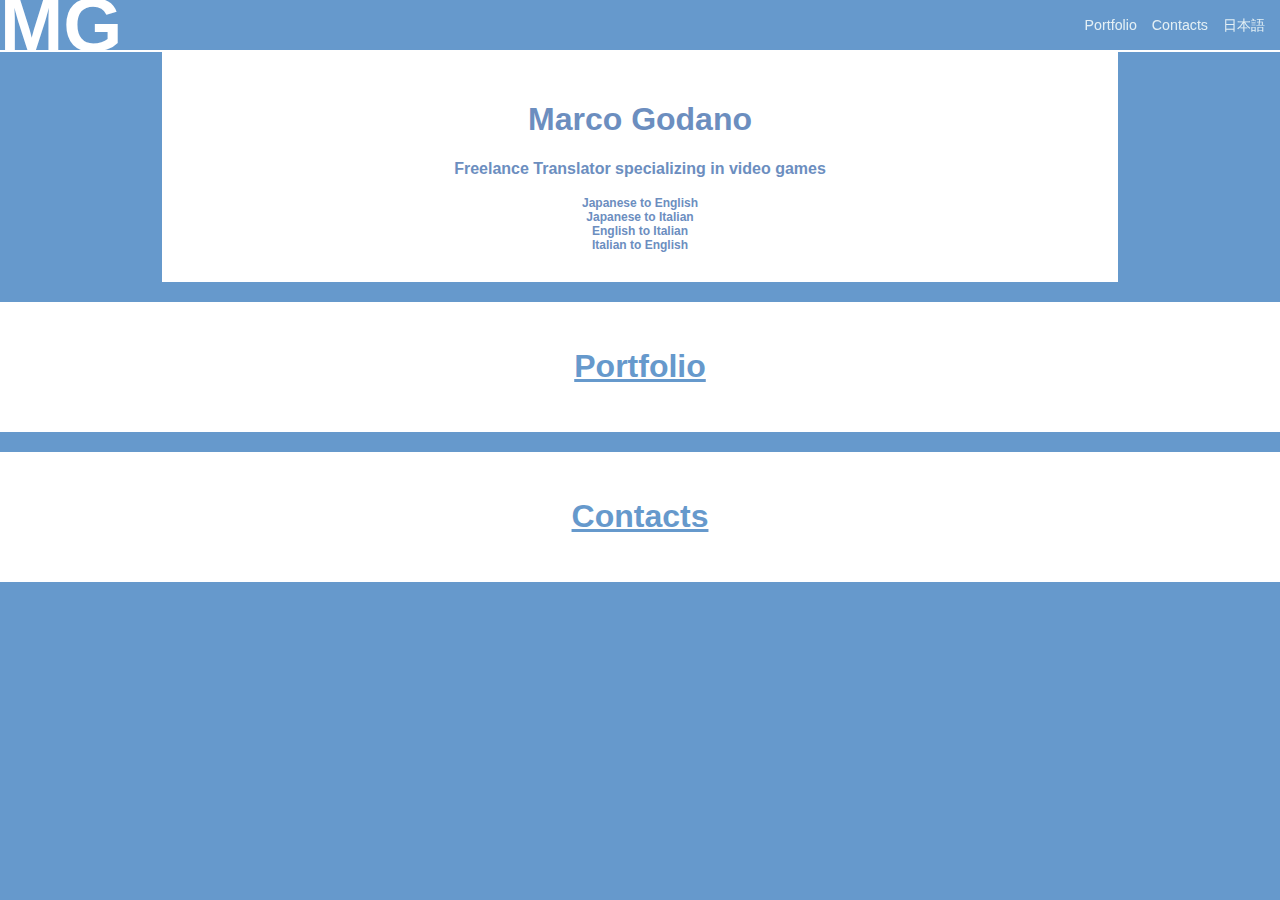
<file: index.html>
<!DOCTYPE html>
<html lang="en"><head>
  <meta charset="UTF-8">
  <meta name="viewport" content="width=device-width, initial-scale=1.0">
  <title>Marco Godano</title>
  
  <link rel="stylesheet" type="text/css" href="style.css?v=1">
  <link rel="shortcut icon" type="image/x-icon" href="favicon.ico">
  <script>
    // check if browser language is set to Japanese
    if (window.navigator.language === 'ja') {
      // redirect to Japanese version
      window.location.replace('homejp.html');
    }
  </script>
</head>
<body>
  <header>
	<nav>
		<ul>
          <li>MG</li>  
		  <li><a href="portfolio.html">Portfolio</a></li>
		  <li><a href="contacts.html">Contacts</a></li>
		  <li><a href="homejp.html" class="lingua">日本語</a></li>
		</ul>
	</nav>
  </header>
  <center>
  <div class="highlight" id="primo">
	  <h1>Marco Godano</h1>
	<a style="font-size: min(8vw,16px);">
		Freelance Translator specializing in video games
		<br><br>
		<a style="font-size: min(6vw,12px);">
		Japanese to English<br>Japanese to Italian<br>English to Italian<br>Italian to English
		</a></a>

  </div>
  </center>
  <div class="highlight hover-div" onclick="location.href='portfolio.html';" style="height: max(80px, 10vh); 
	  text-decoration: underline;">
    <h1>Portfolio</h1>
  </div>
  
  <div class="highlight hover-div" onclick="location.href='contacts.html';" style="height: max(80px, 10vh); 
	  text-decoration: underline;">
    <h1>Contacts</h1>
  </div>



</body></html>
</file>
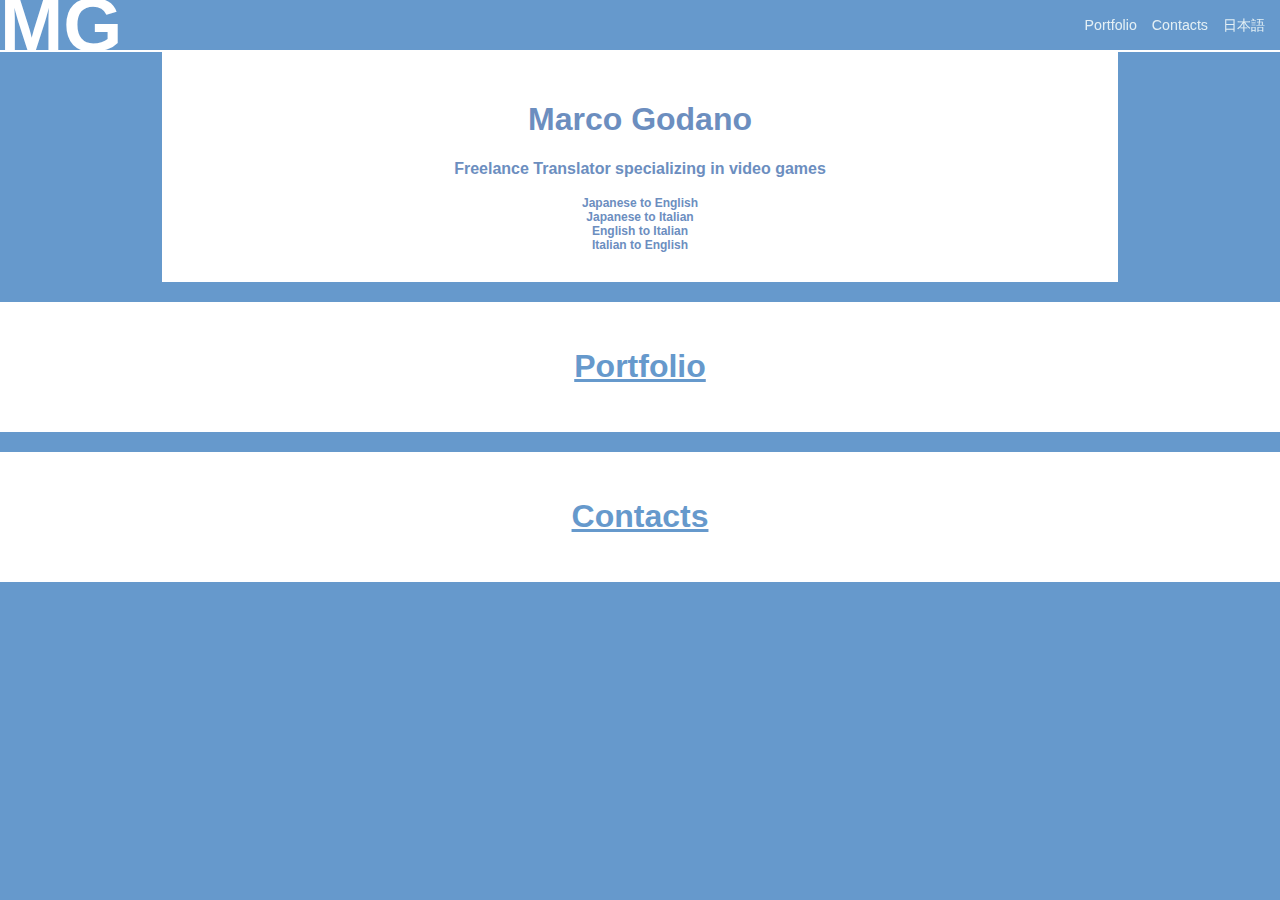
<file: home.html>
<!DOCTYPE html>
<html lang="en"><head>
  <meta charset="UTF-8">
  <meta name="viewport" content="width=device-width, initial-scale=1.0">
  <title>Marco Godano</title>
  
  <link rel="stylesheet" type="text/css" href="style.css?v=1">
  <link rel="shortcut icon" type="image/x-icon" href="favicon.ico">
</head>
<body>
  <header>
	<nav>
		<ul>
          <li>MG</li>  
		  <li><a href="portfolio.html">Portfolio</a></li>
		  <li><a href="contacts.html">Contacts</a></li>
		  <li><a href="homejp.html" class="lingua">日本語</a></li>
		</ul>
	</nav>
  </header>
  <center>
  <div class="highlight" id="primo">
	  <h1>Marco Godano</h1>
	<a style="font-size: min(8vw,16px);">
		Freelance Translator specializing in video games
		<br><br>
		<a style="font-size: min(6vw,12px);">
		Japanese to English<br>Japanese to Italian<br>English to Italian<br>Italian to English
		</a></a>

  </div>
  </center>
  <div class="highlight hover-div" onclick="location.href='portfolio.html';" style="height: max(80px, 10vh); 
	  text-decoration: underline;">
    <h1>Portfolio</h1>
  </div>
  
  <div class="highlight hover-div" onclick="location.href='contacts.html';" style="height: max(80px, 10vh); 
	  text-decoration: underline;">
    <h1>Contacts</h1>
  </div>



</body></html>
</file>
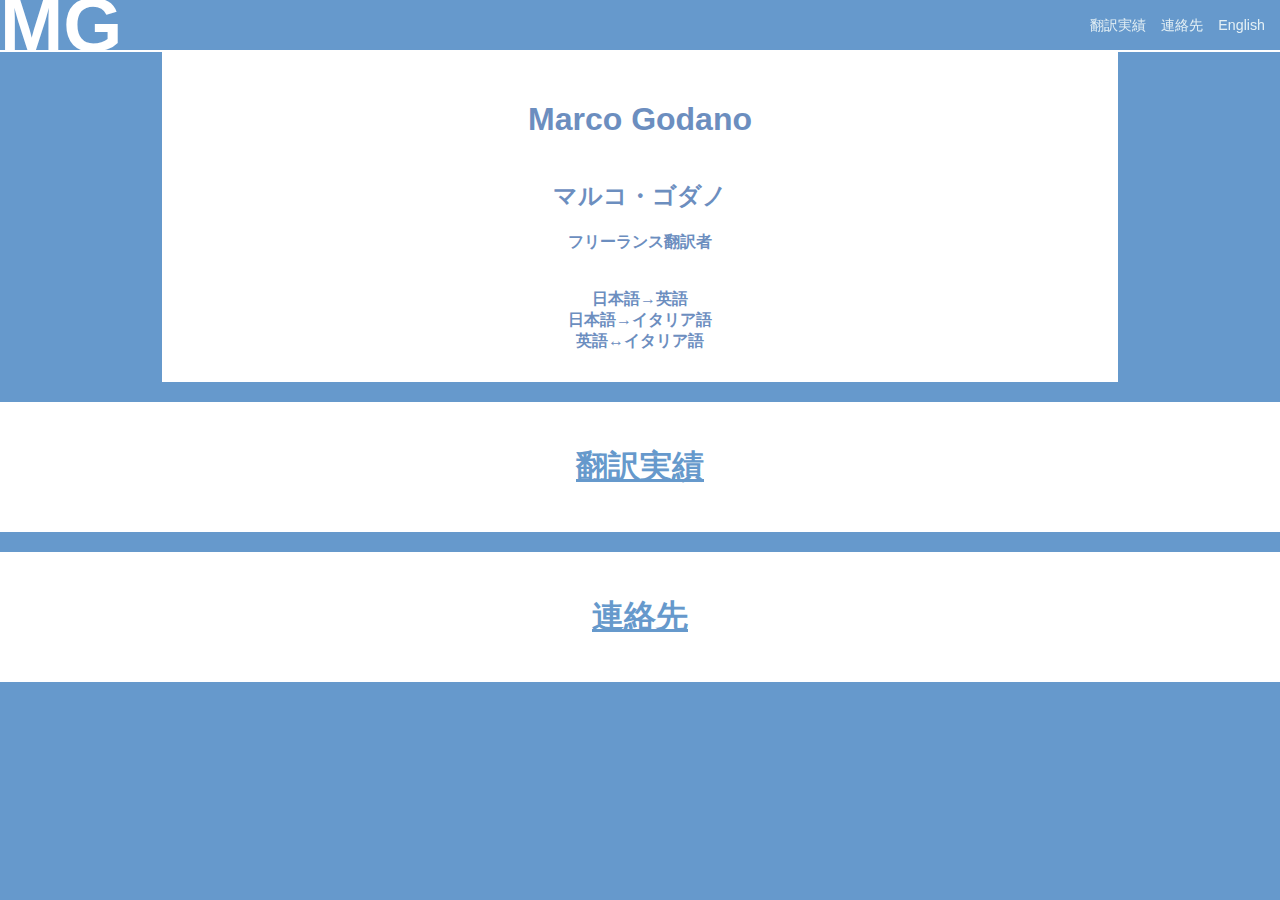
<file: homejp.html>
<!DOCTYPE html>
<html lang="ja"><head>
  <meta charset="UTF-8">
  <meta name="viewport" content="width=device-width, initial-scale=1.0">
  <title>Marco Godano</title>
  
  <link rel="stylesheet" type="text/css" href="style.css?v=1">
  <link rel="shortcut icon" type="image/x-icon" href="favicon.ico">
  
</head>
<body>
  <header>
	<nav>
		<ul>
          <li>MG</li>  
		  <li><a href="portfoliojp.html">翻訳実績</a></li>
		  <li><a href="contactsjp.html">連絡先</a></li>
		  <li><a href="home.html" class="lingua">English</a></li>
		</ul>
	</nav>
  </header>
  <center>
  <div class="highlight" id="primo"><h1>Marco Godano</h1><h2>マルコ・ゴダノ</h2>
	<a><a>フリーランス翻訳者</a>
<br><br>
	</a><a>
	日本語→英語<br>日本語→イタリア語<br>英語↔イタリア語</a>
	  
  </div>
  </center>
  <div class="highlight hover-div" onclick="location.href='portfoliojp.html';" style="height: max(80px, 10vh); 
	  text-decoration: underline;">
    <h1>翻訳実績</h1>
  </div>
  
  <div class="highlight hover-div" onclick="location.href='contactsjp.html';" style="height: max(80px, 10vh); 
	  text-decoration: underline;">
    <h1>連絡先</h1>
  </div>



</body></html>
</file>
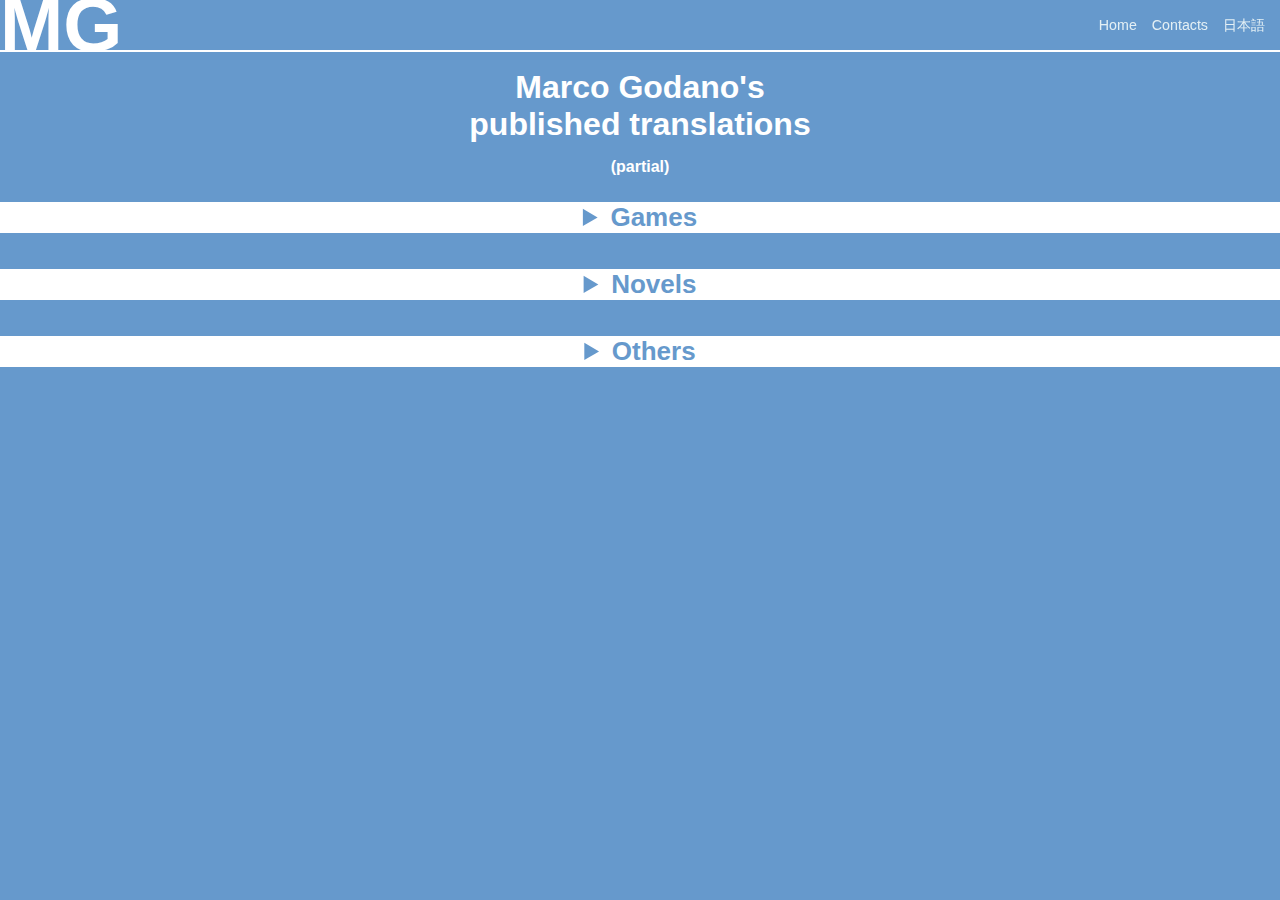
<file: portfolio.html>
<!DOCTYPE html>
<html lang="en">
  <head>
    <meta charset="UTF-8">
    <meta name="viewport" content="width=device-width, initial-scale=1.0">
	
  <link rel="stylesheet" type="text/css" href="style.css?v=1">
  <link rel="shortcut icon" type="image/x-icon" href="favicon.ico">
    <title>Portfolio</title>
    <style>
   
		
    </style>
  </head>
  <body>
  <header>
	<nav>
		<ul>
          <li>MG</li>
		  <li><a href="home.html">Home</a></li>
		  <li><a href="contacts.html">Contacts</a></li>
		  <li><a href="portfoliojp.html" class="lingua">日本語</a></li>
		</ul>
	</nav>
  </header>
	<br>
	<center>
	<h1><font color="white">Marco Godano's<br>published translations<br><font size="-0.5">(partial)</font></font></h1>
	<details>
		<summary>Games</summary>
		  <div class="grid-container">
			  <div class="grid-item">
			  <h2>FFVII Rebirth</h2>
			  <img src="ff7.jpg" alt="Image 1">
			  <div class="expandable-section">
				<p>Japanese to Italian translation<br><br>PS5</p>
			  </div>
			  </div>
			<div class="grid-item">
			  <h2>Triangle Strategy</h2>
			  <img src="Triangle strategy.jpg" alt="Image 1">
			  <div class="expandable-section">
				<p>Japanese to Italian translation<br><br>Nintendo Switch</p>
			  </div>
			</div>
			<div class="grid-item">
			  <h2>Octopath Traveler II</h2>
			  <img src="octopath.jpg" alt="Image 2">
			  <div class="expandable-section">
				<p>Japanese to Italian translation<br><br>Nintendo Switch, PS5, PS4, Steam</p>
			  </div>
			</div>
			<div class="grid-item">
			  <h2>Voice of Cards</h2>
			  <img src="Voice of Cards.png" alt="Image 3">
			  <div class="expandable-section">
				<p>(Including sequels)<br>Japanese to Italian translation<br><br>Nintendo Switch, PS4, Steam</p>
			  </div>
			</div>
			<div class="grid-item">
			  <h2>ghostpia: Season One</h2>
			  <img src="ghostpia.png" alt="Image 3">
			  <div class="expandable-section">
				<p>Japanese to English editing<br><br>Nintendo Switch, Steam</p>
			  </div>
			</div>
			<div class="grid-item">
			  <h2>OU</h2>
			  <img src="OU.png" alt="Image 3">
			  <div class="expandable-section">
				<p>Japanese to English translation<br><br>Nintendo Switch, Steam</p>
			  </div>
			</div>
			<div class="grid-item">
			  <h2>Recolit</h2>
			  <img src="recolit.jpg" alt="Image 3">
			  <div class="expandable-section">
				<p>Japanese to English<br><br>Steam</p>
			  </div>
			</div>
			<div class="grid-item">
			  <h2>Needy Streamer Overload</h2>
			  <img src="needy.png" alt="Image 3">
			  <div class="expandable-section">
				<p>Japanese to Italian Editing<br><br>Nintendo Switch, Steam</p>
			  </div>
			</div>
			<div class="grid-item">
			  <h2>Puzzle Bobble Everybubble!</h2>
			  <img src="bubble.png" alt="Image 3">
			  <div class="expandable-section">
				<p>Japanese to Italian translation<br><br>Nintendo Switch</p>
			  </div>
			</div>
			<div class="grid-item">
			  <h2>Ib</h2>
			  <img src="ib.png" alt="Image 3">
			  <div class="expandable-section">
				<p>Japanese to Italian translation<br><br>Nintendo Switch, Steam</p>
			  </div>
			</div>
			<div class="grid-item">
			  <h2>Unreal Life</h2>
			  <img src="unreal life.png" alt="Image 3">
			  <div class="expandable-section">
				<p>Japanese to English translation,<br>Japanese to Italian translation,<br>project management for French, German, and Spanish<br><br>Nintendo Switch, Steam, iOS</p>
			  </div>
			</div>
			<div class="grid-item">
			  <h2>World for Two</h2>
			  <img src="World for Two.png" alt="Image 3">
			  <div class="expandable-section">
				<p>Japanese to English translation<br><br>Nintendo Switch, Steam, iOS, Android</p>
			  </div>
			</div>
			  <div class="grid-item">
			  <h2>Makoto Wakaido's Case Files</h2>
			  <img src="wakaido.jpg" alt="Image 3">
			  <div class="expandable-section">
				<p>Japanese to English translation<br><br>Nintendo Switch, Steam</p>
			  </div>
			</div>
			  <div class="grid-item">
			  <h2>Naruto To Boruto</h2>
			  <img src="naruto.jpg" alt="Image 3">
			  <div class="expandable-section">
				<p>Japanese to English translation<br><br>PS4, Xbox One, Xbox Series X/S</p>
			  </div>
			</div>
			<div class="grid-item">
			  <h2>RPG Time: The Legend of Wright</h2>
			  <img src="legend of wright.png" alt="Image 3">
			  <div class="expandable-section">
				<p>Japanese to English translation<br><br>Nintendo Switch, PS4,<br>Xbox One, Steam</p>
			  </div>
			</div>
			<div class="grid-item">
			  <h2>Kotodama Diary</h2>
			  <img src="kotodama.png" alt="Image 3">
			  <div class="expandable-section">
				<p>Japanese to English translation<br><br>iOS, Android</p>
			  </div>
			</div>
			<div class="grid-item">
			  <h2>Trek to Yomi</h2>
			  <img src="trektoyomi.png" alt="Image 3">
			  <div class="expandable-section">
				<p>English voice-over script editing<br><br>Steam, PS4, PS5, Xbox One, Xbox Series X/S</p>
			  </div>
			</div>
			<div class="grid-item">
			  <h2>GenEi EP</h2>
			  <img src="genei.png" alt="Image 3">
			  <div class="expandable-section">
				<p>Japanese to English translation<br><br>iOS, Android</p>
			  </div>
			</div>
			<div class="grid-item">
			  <h2>Rogue with the Dead</h2>
			  <img src="rogue.png" alt="Image 3">
			  <div class="expandable-section">
				<p>Japanese to English translation<br><br>iOS, Android</p>
			  </div>
			</div>
			<div class="grid-item">
			  <h2>Dungeon and Gravestone</h2>
			  <img src="dungeon.png" alt="Image 3">
			  <div class="expandable-section">
				<p>Japanese to English translation<br><br>Nintendo Switch, PS4,<br>Xbox One, Steam, Mobile</p>
			  </div>
			</div>
		</details>
		</center>
		<br>
		<br>
			<details>
				<summary>Novels</summary>
				<center>
		  <div class="grid-container">
			<div class="grid-item">
			  <h2><font size="4">My Next Life as a Villainess</font></h2>
			  <img src="otome.png" alt="Image 3">
			  <div class="expandable-section">
				<p>Japanese to English translation</p>
			  </div>
			 </div>
			<div class="grid-item">
			  <h2><font size="4">Guide to the Perfect Otaku Girlfriend</font></h2>
			  <img src="dousei.png" alt="Image 3">
			  <div class="expandable-section">
				<p>Japanese to English translation</p>
			  </div>
			 </div>
			 </div>
			 </center>
			</details>
		<br>
		<br>
		<details>
			<summary>Others</summary>
			<br>
			<center>Articles, interviews, and rules for the "Pokémon Trading Card Game Illustration Contest" for Creatures, Inc.<br>
				Several independently-published manga (number unknown, over 10.000 pages total)<br>
				Subtitles for several anime series and movies<br>
				Software UI<br>
				University textbooks (finance, computer science)<br>
				User manuals (software, audio equipment, etc.)<br>
				Software documentation<br>
				Etc.<br><br>
			
			</center>
		</details>
<script>
// Get all the grid items
const gridItems = document.querySelectorAll('.grid-item');
// Add a click event listener to each grid item
gridItems.forEach(item => {
item.addEventListener('click', () => {
// Collapse all other expandable sections
gridItems.forEach(otherItem => {
if (otherItem !== item) {
otherItem.querySelector('.expandable-section').classList.remove('show');
}
});
// Toggle the clicked item's expandable section
item.querySelector('.expandable-section').classList.toggle('show');
});
});

//handle the details elements closing and such
var detailsElements = document.getElementsByTagName('details');
    
    // Attach a click event listener to each details element
var detailsElements = document.getElementsByTagName('details');

for (var i = 0; i < detailsElements.length; i++) {
  detailsElements[i].addEventListener('click', function(event) {
    // Collapse all other details elements
    for (var j = 0; j < detailsElements.length; j++) {
      if (detailsElements[j] !== event.target && !detailsElements[j].contains(event.target)) {
        detailsElements[j].removeAttribute('open');
      }
    }
  });
}

</script>

  </body>
</html>
</file>
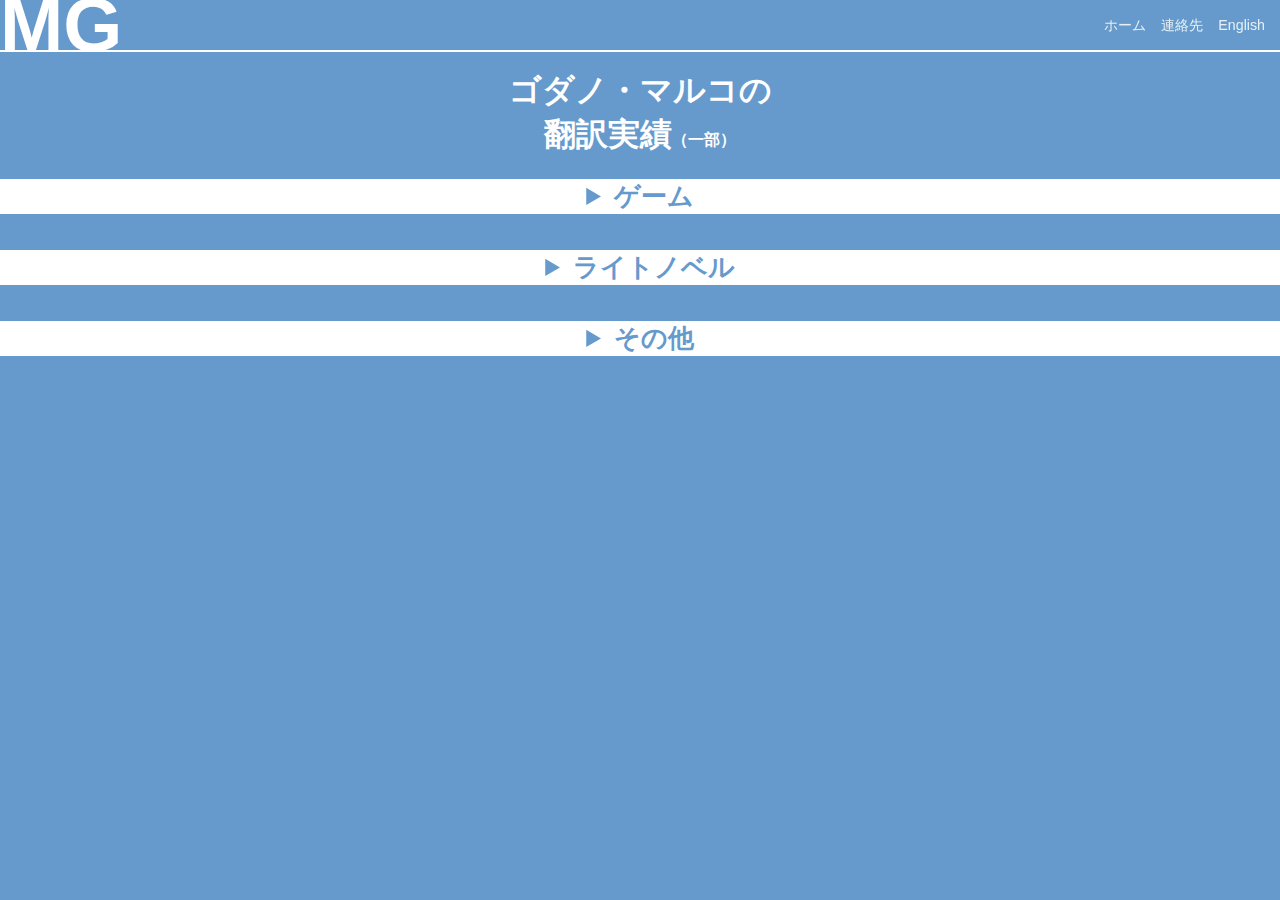
<file: portfoliojp.html>
<!DOCTYPE html>
<html lang="ja">
  <head>
    <meta charset="UTF-8">
    <meta name="viewport" content="width=device-width, initial-scale=1.0">
    <title>翻訳実績</title>
	
	<link rel="stylesheet" type="text/css" href="style.css?v=1">
  	<link rel="shortcut icon" type="image/x-icon" href="favicon.ico">
    <style>
    </style>
  </head>
  <body>
  <header>
	<nav>
		<ul>
		  <li>MG</li>
		  <li><a href="homejp.html">ホーム</a></li>
		  <li><a href="contactsjp.html">連絡先</a></li>
		  <li><a href="portfolio.html" class="lingua">English</a></li>
		</ul>
	</nav>
  </header>
	<br>
	<center>
	<h1><font color="white">ゴダノ・マルコの<br>翻訳実績<font size="-0.5">（一部）</font></font></h1>
	<details>
		<summary>ゲーム</summary>
		  <div class="grid-container">
			  <div class="grid-item">
			  <h2>FFVII REBIRTH</h2>
			  <img src="ff7.jpg" alt="Image 1">
			  <div class="expandable-section">
				<p>日本語→イタリア語　翻訳<br><br>PS5</p>
			  </div>
			  </div>
			<div class="grid-item">
			  <h2>トライアングルストラテジー</h2>
			  <img src="Triangle strategy.jpg" alt="Image 1">
			  <div class="expandable-section">
				<p>日本語→イタリア語　翻訳<br><br>Nintendo Switch</p>
			  </div>
			</div>
			<div class="grid-item">
			  <h2>オクトパストラベラーⅡ</h2>
			  <img src="octopath.jpg" alt="Image 2">
			  <div class="expandable-section">
				<p>日本語→イタリア語　翻訳<br><br>Nintendo Switch・PS5・PS4・Steam</p>
			  </div>
			</div>
			<div class="grid-item">
			  <h2>Voice of Cards シリーズ</h2>
			  <img src="Voice of Cards.png" alt="Image 3">
			  <div class="expandable-section">
				<p>『ドラゴンの島』<br>『できそこないの巫女』<br>『囚われの魔物』<br>と、全シリーズの翻訳に携わりました。<br><br>日本語→イタリア語　翻訳<br><br>Nintendo Switch・PS4・Steam</p>
			  </div>
			</div>
			<div class="grid-item">
			  <h2>ghostpia Season One</h2>
			  <img src="ghostpia.png" alt="Image 2">
			  <div class="expandable-section">
				<p>日本語→英語　編集<br><br>Nintendo Switch・Steam</p>
			  </div>
			</div>
			<div class="grid-item">
			  <h2>OU</h2>
			  <img src="OU.png" alt="Image 2">
			  <div class="expandable-section">
				<p>日本語→英語　翻訳<br><br>Nintendo Switch・Steam</p>
			  </div>
			</div>
			  <div class="grid-item">
			  <h2>Recolit</h2>
			  <img src="recolit.jpg" alt="Image 2">
			  <div class="expandable-section">
				<p>日本語→英語　翻訳<br><br>Steam</p>
			  </div>
			</div>
			<div class="grid-item">
			  <h2>NEEDY GIRL OVERDOSE</h2>
			  <img src="needy.png" alt="Image 2">
			  <div class="expandable-section">
				<p>日本語→イタリア語　編集<br><br>Nintendo Switch・Steam</p>
			  </div>
			</div>
			<div class="grid-item">
			  <h2>パズルボブル エブリバブル</h2>
			  <img src="bubble.png" alt="Image 2">
			  <div class="expandable-section">
				<p>日本語→イタリア語　翻訳<br><br>Nintendo Switch</p>
			  </div>
			</div>
			<div class="grid-item">
			  <h2>イヴ</h2>
			  <img src="ib.png" alt="Image 3">
			  <div class="expandable-section">
				<p>日本語→イタリア語　翻訳<br><br>Nintendo Switch・Steam</p>
			  </div>
			</div>
			<div class="grid-item">
			  <h2>アンリアルライフ</h2>
			  <img src="unreal life.png" alt="Image 3">
			  <div class="expandable-section">
				<p>日本語→英語　翻訳<br><br>日本語→イタリア語　翻訳<br><br>FIGS翻訳の<br>プロジェクトマネジメント<br><br>Nintendo Switch・Steam・iOS</p>
			  </div>
			</div>
			<div class="grid-item">
			  <h2>ワールドフォートゥー</h2>
			  <img src="World for Two.png" alt="Image 3">
			  <div class="expandable-section">
				<p>日本語→英語　翻訳<br><br>Nintendo Switch・<br>Steam・モバイル</p>
			  </div>
			</div>
			  
			<div class="grid-item">
			  <h2>和階堂真の事件簿</h2>
			  <img src="wakaido.jpg" alt="Image 3">
			  <div class="expandable-section">
				<p>日本語→英語　翻訳<br><br>PS4・Xbox One・<br>Xbox Series X/S</p>
			  </div>
			</div>
			  <div class="grid-item">
			  <h2>NARUTO TO BORUTO</h2>
			  <img src="naruto.jpg" alt="Image 3">
			  <div class="expandable-section">
				<p>日本語→英語　翻訳<br><br>Nintendo Switch・Steam</p>
			  </div>
			</div>
			<div class="grid-item">
			  <h2>RPGタイム！～ライトの伝説～</h2>
			  <img src="legend of wright.png" alt="Image 3">
			  <div class="expandable-section">
				<p>日本語→英語　翻訳<br><br>Nintendo Switch・PS4・<br>Xbox One・Steam</p>
			  </div>
			</div>
			<div class="grid-item">
			  <h2>ことだま日記</h2>
			  <img src="kotodama.png" alt="Image 3">
			  <div class="expandable-section">
				<p>日本語→英語　翻訳<br><br>モバイル</p>
			  </div>
			</div>
			<div class="grid-item">
			  <h2>Trek to Yomi</h2>
			  <img src="trektoyomi.png" alt="Image 3">
			  <div class="expandable-section">
				<p>英語の吹き替え用脚本編集<br><br>Steam・PS4・PS5・<br>Xbox One・Xbox Series X/S</p>
			  </div>
			</div>
			<div class="grid-item">
			  <h2>幻影 EP</h2>
			  <img src="genei.png" alt="Image 3">
			  <div class="expandable-section">
				<p>日本語→英語　翻訳<br><br>モバイル</p>
			  </div>
			</div>
			<div class="grid-item">
			  <h2>ローグウィズデッド</h2>
			  <img src="rogue.png" alt="Image 3">
			  <div class="expandable-section">
				<p>日本語→英語　翻訳<br><br>モバイル</p>
			  </div>
			</div>
			<div class="grid-item">
			  <h2>ダンジョンに捧ぐ墓標</h2>
			  <img src="dungeon.png" alt="Image 3">
			  <div class="expandable-section">
				<p>日本語→英語　翻訳<br><br>Nintendo Switch・PS4・<br>Xbox One・Steam・Mobile</p>
			  </div>
			</div>
		</details>
		</center>
		<br>
		<br>
			<details>
				<summary>ライトノベル</summary>
				<center>
		  <div class="grid-container">
			<div class="grid-item">
			  <h2><font size="4">乙女ゲームの破滅フラグしかない<br>悪役令嬢に転生してしまった…</font></h2>
			  <img src="otome.png" alt="Image 3">
			  <div class="expandable-section">
				<p>日本語→英語　翻訳</p>
			  </div>
			 </div>
			<div class="grid-item">
			  <h2><font size="4">同棲から始まる<br>オタク彼女の作りかた</font></h2>
			  <img src="dousei.png" alt="Image 3">
			  <div class="expandable-section">
				<p>日本語→英語　翻訳</p>
			  </div>
			 </div>
			 </div>
			 </center>
			</details>
		<br>
		<br>
		<details>
			<summary>その他</summary>
			<br>
			<center>
				株式会社クリーチャーズ様の「Pokémon Trading Card Game イラストレーションコンテスト」のルールや関連記事、インタビュー等<br>
				大学用教科書<br>
				ソフトウェアのUI<br>
				広告<br>
				研究論文（主に経済学と情報理工学）<br>
				ハードやソフトの取扱説明書<br>
				同人誌（漫画）<br>
				アニメや映画の字幕<br>
			</center>
		</details>
<script>
// Get all the grid items
const gridItems = document.querySelectorAll('.grid-item');
// Add a click event listener to each grid item
gridItems.forEach(item => {
item.addEventListener('click', () => {
// Collapse all other expandable sections
gridItems.forEach(otherItem => {
if (otherItem !== item) {
otherItem.querySelector('.expandable-section').classList.remove('show');
}
});
// Toggle the clicked item's expandable section
item.querySelector('.expandable-section').classList.toggle('show');
});
});

//handle the details elements closing and such
var detailsElements = document.getElementsByTagName('details');
    
    // Attach a click event listener to each details element
var detailsElements = document.getElementsByTagName('details');

for (var i = 0; i < detailsElements.length; i++) {
  detailsElements[i].addEventListener('click', function(event) {
    // Collapse all other details elements
    for (var j = 0; j < detailsElements.length; j++) {
      if (detailsElements[j] !== event.target && !detailsElements[j].contains(event.target)) {
        detailsElements[j].removeAttribute('open');
      }
    }
  });
}

</script>

  </body>
</html>
</file>
<file: style.css>
/* Navigation bar styles */
    
	nav {
	}
	
	nav ul {
	    width: 100%;
	    background-color: #6699cc;
	    position: fixed;
	    display: flex;
	    list-style: none;
	    top: 0;
	    right: 0;
		justify-content: space-between;
	    flex-direction: row;
	    align-items: center;
	    margin-top: 0;
		border-bottom: 2px solid white;
	}

	nav ul li {
		color: white;
		display: inline-block;
		padding-top: 10px;
		padding-bottom: 10px;
		font-size: 0.89em;
		margin-left: 5px;
		height: 30px;
    }

	nav ul li:first-child
	{
		font-weight: bold;
		flex-grow: 1;
		margin-left: 0px;
		text-align: left;
		font-size: 76px;
		line-height:30px;
	}

	nav ul li:first-child a {
		line-height: 30px;
	}
	nav ul li:not(:first-child){
		flex-shrink: 0;
		flex-basis: auto;
	}

    nav ul li a {
		display:block;
		color: #e4f0f5;
		text-decoration: none;
		padding-left: 5px;
		padding-right: 5px;
		line-height: 30px;
    }
	

    nav ul li a.lingua {
		margin-right: 10px;
	}

	nav ul li a:hover {
		filter: brightness(80%) saturate(200%);
	}
	
	
    /* Global styles */
    body {
      display: flex;
      font-family: Arial, sans-serif;
      background-color: #6699cc;
      color: white;
      margin-left: 0 !important;
      margin-right: 0 !important;
      justify-content: center;
      flex-direction: column;
      margin-top: 30px;
    }
    
    /* Header styles */
    header {
      color: black;
      text-align: center;
    }
    
    header h1 {
      margin: 0;
      font-size: min(10px,4wv);
	  text-align: left;
	  white-space: nowrap;
    }
    
    header p {
      margin: 0;
    }
	
	
      
      /* Styles for the grid container and images */
      .grid-container {
        display: grid;
        grid-template-columns: repeat(auto-fit, minmax(200px, 4fr));
        grid-gap: 10px;
		max-width: 900px;
      }
      .grid-item {
        /*border: 1px solid #ddd;*/
        text-align: center;
        font-size: 14px;
        cursor: pointer;
      }
      .grid-item img {
        max-width: 100%;
        height: auto;
		 vertical-align: bottom;
      }
      .grid-item h2 {
        margin-top: 10px;
        margin-bottom: 10px;
	flex: 1;
	font-size: inherit;
	white-space: nowrap;
        color: white;
      }
	  .grid-item:hover {
		background-color: #6C8EBF;
	  }
	  
      /* Styles for the expandable sections */
      .expandable-section {
        display: none;
        padding: 10px;
		background-color: #99BBEE;
        border: 1px solid black;
        font-size: 14px;
        line-height: 1.5;
        text-align: center;
      }

      .expandable-section.show {
        display: block;
      }

	summary {
		font-size: 26px;
		cursor: pointer;
		font-weight: bold;
		text-align: center;
		background-color: white;
		color: #6699cc; 
	}

/* Highlighted section styles */
    .highlight {
	  display: flex; /* use flexbox layout */
	  flex-direction: column; /* stack the boxes vertically */
	  justify-content: center; /* distribute the boxes evenly */
	  background-color: white;
	  font-weight: bold;
	  color: #6699cc;
	  padding: 20px;
	  text-align: center;
	  margin-top: 20px;
	  cursor: pointer;
	  }
    
	.hover-div:hover {
		background-color: #c5d6f0;
	}
	
	#primo {
		cursor: default;
		max-width: 70%;
		background-color: white; 
		border: 10px solid white;
		color: #6C8EBF;
	}
</file>
